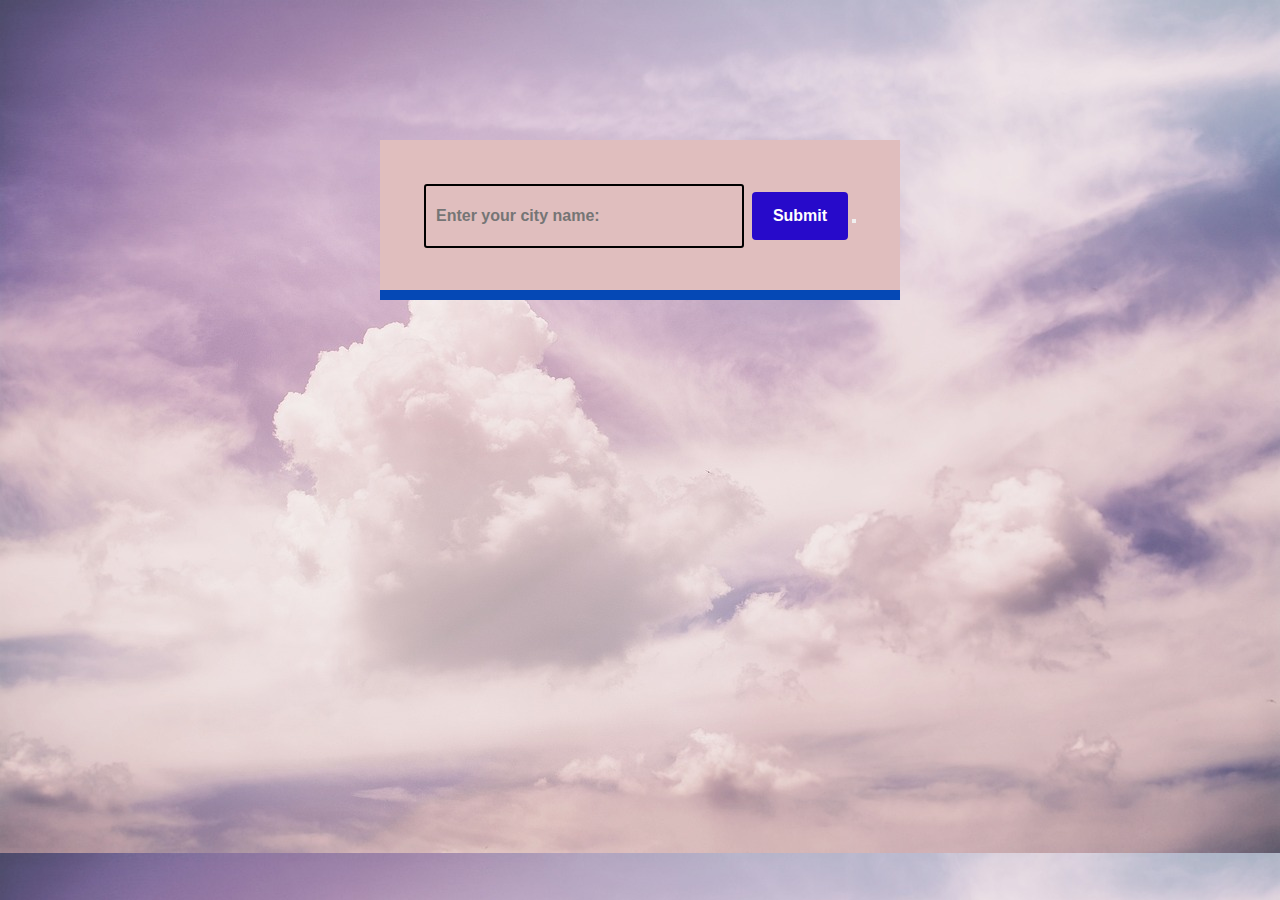
<file: index.html>
<!DOCTYPE html>
<html lang="en">
    <head>
        <link rel="stylesheet" href="Weather/index.css">
    </head>
</html>
<body>
    <div class="container">
        <section class="main">
            <section class="inputs">
                <input type="text" placeholder="Enter your city name:" id="cityinput">
                <input type="submit" value="Submit" id="add">
                <button placeholder="submit" id="add"></button>
            </section>
        </section>
    
        <section class="display">
            <div class="wrapper">
                <h2 id="cityoutput"></h2>
                <p id="description"></p>
                <p id="temp"></p>
                <p id="wind"></p>

            </div>
        </section>

    </div>
    <script src="Weather/index.js"></script>
</body>
</file>
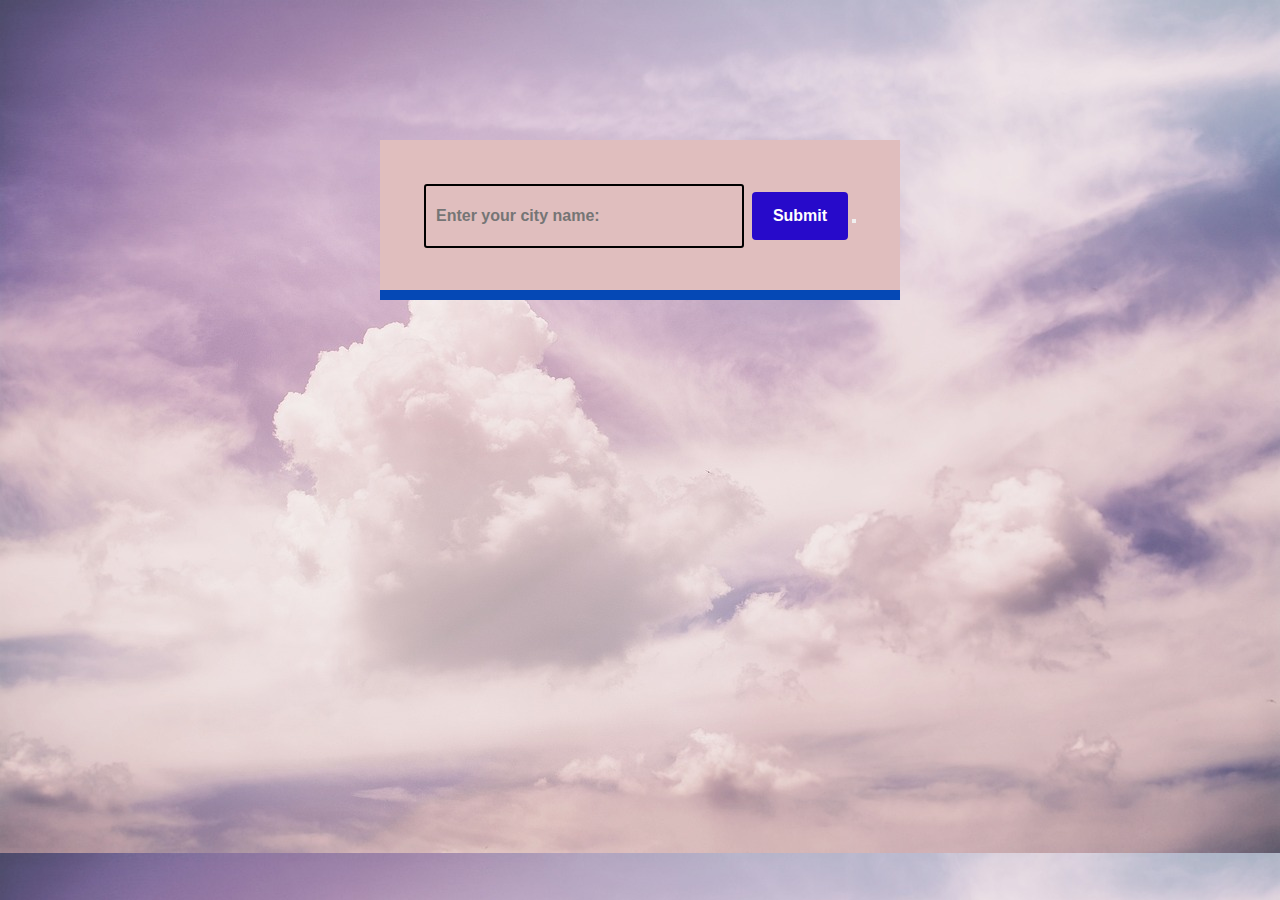
<file: Weather/index.html>
<!DOCTYPE html>
<html lang="en">
    <head>
        <link rel="stylesheet" href="./index.css">
    </head>
</html>
<body>
    <div class="container">
        <section class="main">
            <section class="inputs">
                <input type="text" placeholder="Enter your city name:" id="cityinput">
                <input type="submit" value="Submit" id="add">
                <button placeholder="submit" id="add"></button>
            </section>
        </section>
    
        <section class="display">
            <div class="wrapper">
                <h2 id="cityoutput"></h2>
                <p id="description"></p>
                <p id="temp"></p>
                <p id="wind"></p>

            </div>
        </section>

    </div>
    <script src="./index.js"></script>
</body>
</file>
<file: Weather/index.css>
*{
    margin: 0;
    padding: 0;
    box-sizing: border-box;
}
body{
    background-image: url('./image.jpeg');
    background-size: cover;
}
.container{
    width: 600px;
    margin: 100px auto;
    padding: 40px;
}
.inputs{
    padding: 2rem 0 2rem 0;
    text-align: center;
    justify-content: center;
    background: rgb(224, 190, 190);
    height: 150px;
}
.inputs input[type="text"]
{
    height: 4rem;
    width: 20rem;
    background: #212121;
    font-weight: bold;
    font-size: 1rem;
    padding: 10px;
    border: none;
    background-color: transparent;
    border: 2px solid black;
    border-radius: 3px;
    margin-right: 4px;
}
.inputs input[type="submit"]
{
    height: 3rem;
    width: 6rem;
    background: #270aca;
    font-weight: bold;
    color: white;
    font-size: 1rem;
    margin-top: 20px;
    border: none;
    border-radius: 4px;
}
.display
{
    text-align: center;
    width: 520px;
    color: #16a864;
}
.wrapper h2{
    padding: 5px 0;
    text-align: center;
    background: #0548b5;
    color: white;

}
.wrapper p{
    margin: 20px 50px;
    margin-right: 20px;
    text-align: left;
    color:#04214c ;
    font-size: 23px;

}
.wrapper h2 span{
    color:#9beefb ;
    font-size: 26px;
}
.wrapper p span{
    color: #5e0df4;
    font-size: 25px;
}
</file>
